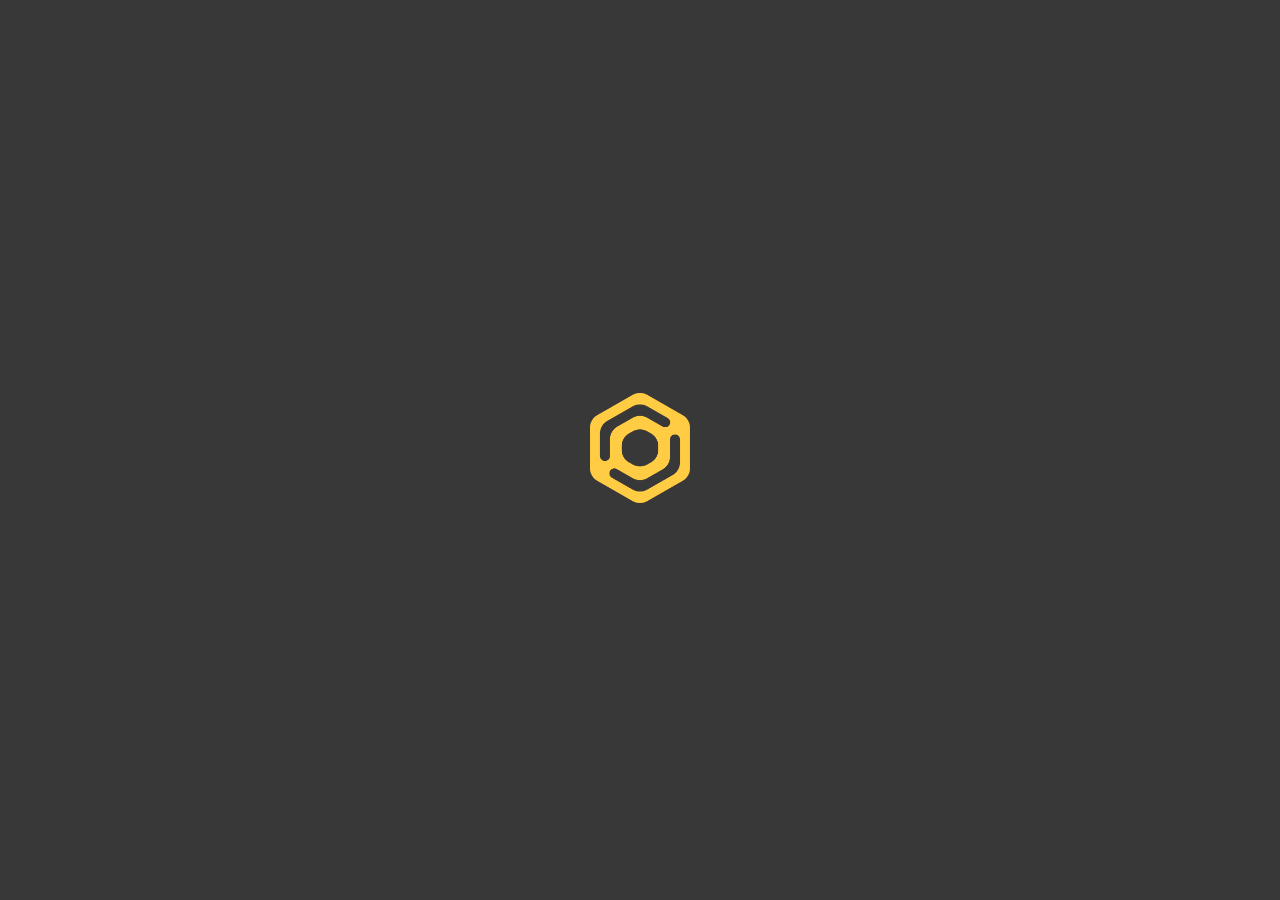
<file: index.html>
<!DOCTYPE html>
<html lang="ptbr">
<head>
  <meta charset="UTF-8">
  <meta name="viewport" content="width=device-width, initial-scale=1.0">
  <title>Donato Jr.</title>
  <link rel="stylesheet" href="css/style.css">
</head>
<body data-darkmode>
  <div class="loader active">
    <div class="loader-container">
      <figure class="helius">
        <img src="assets/img/logo.png" alt="">
      </figure>
    </div>
  </div>
  <main class="card" id="whoami">
    <section class="title">
      <h1>Donato Jr</h1>
      <h2>Programador e Designer</h2>
    </section>
    <section class="content">
      <p>"Um equívoco com reticências"</p>
      <p>Apaixonado por Front-End e seu ecossistema</p>
      <p>Empolgado por Linux e segurança</p>      
    </section>
    <section class="buttons">
      <a href="/links" class="btn">Links</a>
    </section>
    <footer>
      <figure>
        <img src="assets/img/logo.png" alt="" srcset="">
      </figure>
      <p>Alguns direitos reservados</p>
      <p>2020</p>
    </footer>
  </main>
  <script src="js/app.js"></script>
</body>
</html>
</file>
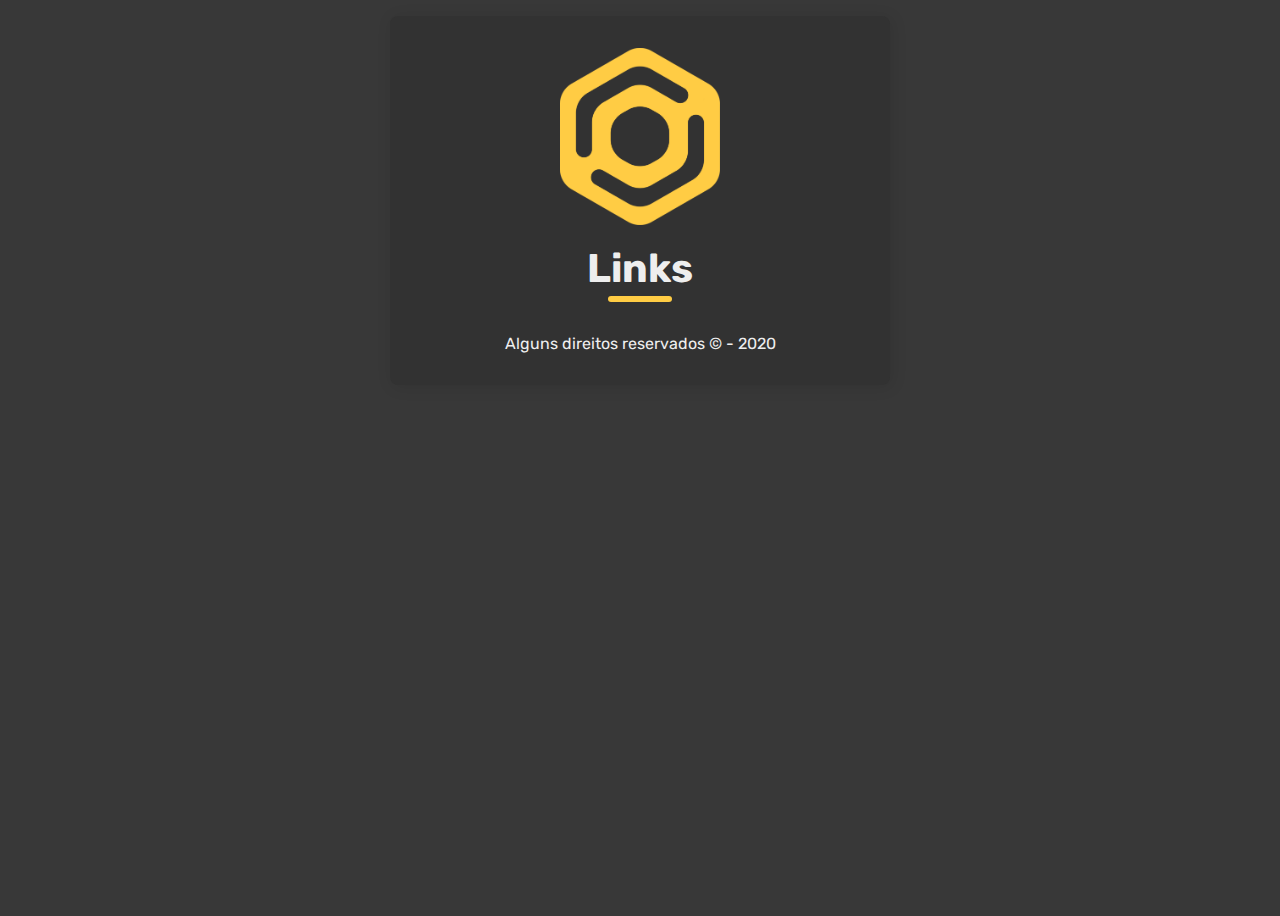
<file: links/index.html>
<!DOCTYPE html>
<html lang="ptbr">
<head>
  <meta charset="UTF-8">
  <meta name="viewport" content="width=device-width, initial-scale=1.0">
  <title>Links</title>
  <link rel="stylesheet" href="styles/styles.css">
</head>
<body data-darkmode>
  <main class="card">

    <figure class="profile-pic">
      <img class="pic" src="assets/logo.png" alt="">
    </figure>

    <section class="name-wrap">
      <h1 class="name">Links</h1>
    </section>

    <ul class="links">
    </ul>
    <footer>Alguns direitos reservados © - 2020</footer>
  </main>
  <script src="script/index.js" type="module"></script>
</body>
</html>
</file>
<file: css/style.css>
@import url('https://fonts.googleapis.com/css2?family=Rubik:wght@300;400;700&display=swap');
:root{
  --primary: #fc4;
  --secondary: #F44;
  --title: #171717;
  --text: #171717;
  --bg: #f6f6f6;
  --card-bg: #fff;
}
body[data-darkmode]{
  --title: #eee;
  --text: #171717;
  --bg: #383838;
  --card-bg: #323232;
}

*{
  margin: 0;
  padding: 0;
  box-sizing: border-box;
}
body{
  font-family: 'Rubik', sans-serif;
  display: flex;
  justify-content: center;
  align-items: center;
  height: 100vh;
  background: var(--bg);
}
img{
  max-width: 100%;
}
.loader.active{
  display: block;
  opacity: 1;
}
.loader{
  opacity: 0;
  position: fixed;
  height: 100vh;
  width: 100vw;
  background: var(--bg);
  transition: .3s all;
  display: none;
}
.loader-container{
  display: flex;
  justify-content: center;
  align-items: center;
  height: 100%;
}
.helius{
  padding: 3rem;
}
.helius img{
  width: 100px;
  animation: spinner 2s infinite linear;
}
.card{
  max-width: 500px;
  flex: 1 1 auto;
  margin: 0 auto;
  padding: 2rem;
  border-radius: 5px;
  box-shadow: 0px 0px 16px rgba(0,0,0,.08);
  background: var(--card-bg);
  color: var(--title);
}
#whoami{
  text-align: center;
}
#whoami h1{
  font-size: 3rem;
  letter-spacing: -2px;
  margin: 1rem 0;
}
#whoami h1::after{
  content: '';
  display: block;
  width: 60px;
  height: 6px;
  background: #fc4;
  margin: 0 auto;
  border-radius: 8px;
}
#whoami .content{
  margin: 1rem 0;
}

.btn{
  display: inline-block;
  background: #fc4;
  margin: 1rem auto 0 auto;
  color: white;
  text-decoration: none;
  border-radius: 5px;
  padding: 12px 20px;
  transition: .3s all;
  color: #171717;
}
.btn:hover{
  background: #f44;
  color: #fff;
}

footer{
  text-align: center;
  margin-top: 2rem;
}
footer img{
  width: 40px;
}

@keyframes spinner{
  from{
    transform: rotate(0deg);
  }
  to{
    transform: rotate(360deg);
  }
}

@media (max-width: 600px){
  #whoami h1{
    font-size: 2.5rem;
  }
}
</file>
<file: links/styles/styles.css>
@import url('https://fonts.googleapis.com/css2?family=Rubik:wght@400;700&display=swap');

:root{
  --primary: #fc4;
  --secondary: #F44;
  --title: #171717;
  --text: #171717;
  --bg: #f6f6f6;
  --card-bg: #fff;
}
body[data-darkmode]{
  --title: #eee;
  --text: #171717;
  --bg: #383838;
  --card-bg: #323232;
}
*{
  margin: 0;
  padding: 0;
  box-sizing: border-box;
  text-decoration: none;
  list-style-type: none;
  color: var(--text);
}
*::selection{
  background: var(--secondary);
  color: #fff;
}

body{
  font-family: Rubik, sans-serif;
  background: var(--bg);
  transition: .3s all;
  /*display: flex;*/
  justify-content: center;
  align-items: center;
  height: 100vh;
}

.card{
  background: var(--card-bg);
  text-align: center;
  
  max-width: 500px;
  flex: 1 1 auto;
  margin: 1rem auto 1rem auto;
  padding: 2rem;

  border-radius: .5rem;
  box-shadow: 2px 2px 16px rgba(0, 0, 0, .1);

}

.profile-pic{
  width: 100%
}
.pic{
  object-fit: cover;
  width: 160px;
  margin: 0 auto;
}

.name-wrap{
  margin: 1rem 0 2rem;
}
.name{
  color: var(--title);
  font-size: 2.5rem;
}

.name-wrap::after{
  content: '';
  display: block;
  width: 64px;
  height: 6px;
  margin: .25rem auto;
  background: var(--primary);
  border-radius: 16px;
  transition: .3s all;
}

.links{
  /* background: #eee; */
  width: 100%;
}

.link{
  width: 80%;
  margin: 16px auto;
}


.link a{
  display: block;
  padding: 16px;

  color: var(--text);
  background: var(--primary);
  cursor: pointer;
  border-radius: 4px;
  transition: .2s all;
}

.link a:hover, .link a:active, .link a:focus{
  background: var(--secondary);
  color: white;
}

footer{
  color: var(--title);
  text-align: center;
  margin-top: 2rem;
}

button{
  position: fixed;
  top: 20px;
  right: 20px;
  width: 50px;
  height: 50px;
  outline: none;
  border: none;
  border-radius: 50%;
  border: 4px solid var(--primary);
  background: transparent;
  transition: .3s all;
  cursor: pointer;
}

button:hover{
  border: 4px solid var(--secondary);
}
</file>
